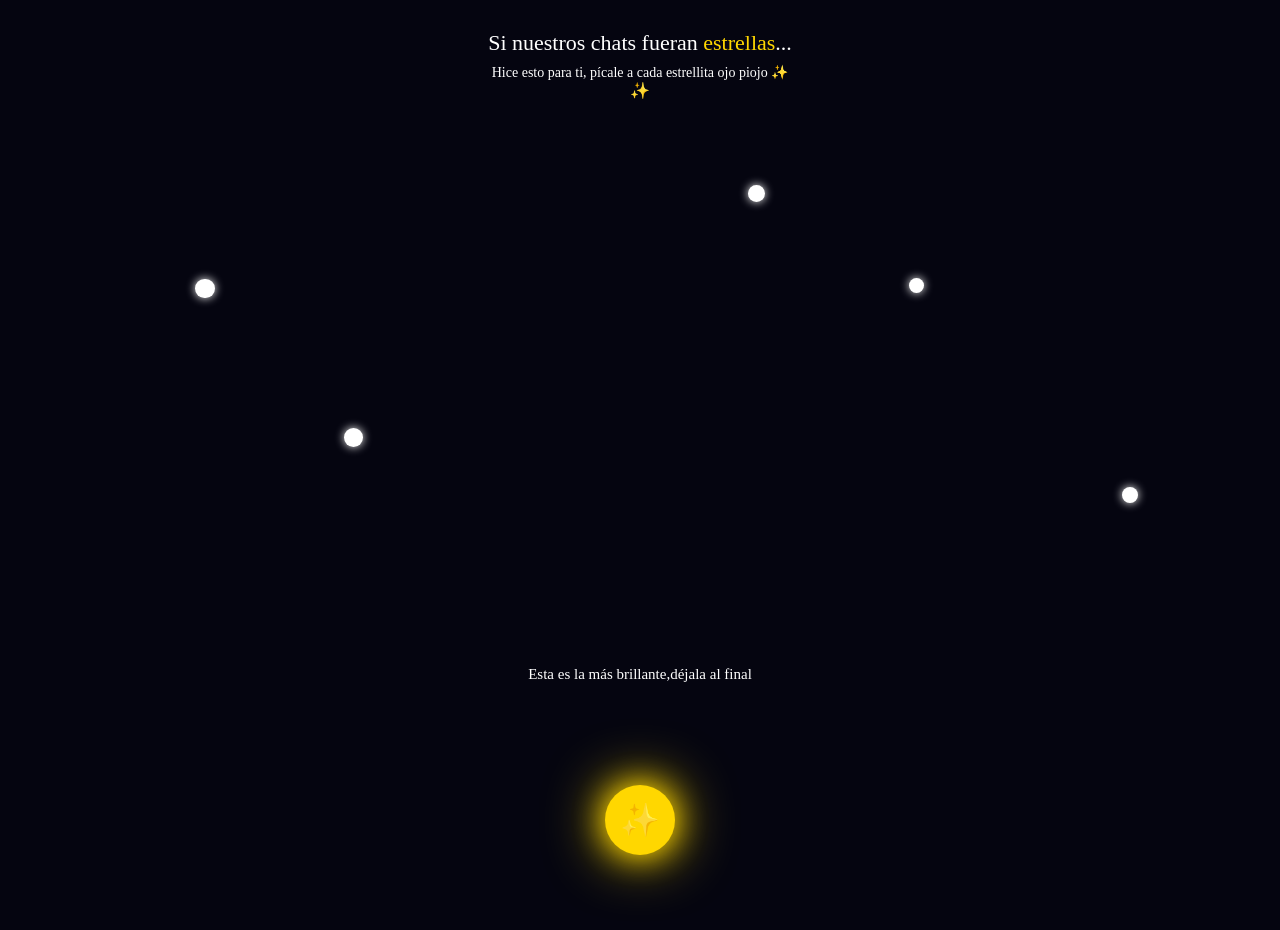
<file: index.html>
<!DOCTYPE html>
<html lang="en">
<head>
    <meta charset="UTF-8">
    <meta name="viewport" content="width=device-width, initial-scale=1.0">
    <title>para ti</title>
    <link rel="stylesheet" href="estrellas.css">
   
</head>
<body>
    <h1>Si nuestros chats fueran
        <span>estrellas</span>...</h1>

    <p class="sub">Hice esto para ti, pícale a cada estrellita ojo piojo ✨ </p>

    <div class="sky" id="sky">✨</div>
    

    <div class="big-star" onclick="abrir(5)">✨</div>

    <p style="font-size:15px; opacity: 8; "> Esta es la más brillante,déjala al final</p><break></break>

    <div id="carta" onclick="cerrar()">
        <div class="papel" onclick="event.stopPropagation()">
            <h2 id="titulo"></h2>
            <p id="texto"></p>
            <button onclick="cerrar()">me gusto</button>
        </div>
    </div>

     <script src="estrellas.js"></script>
</body>
</html>
</file>
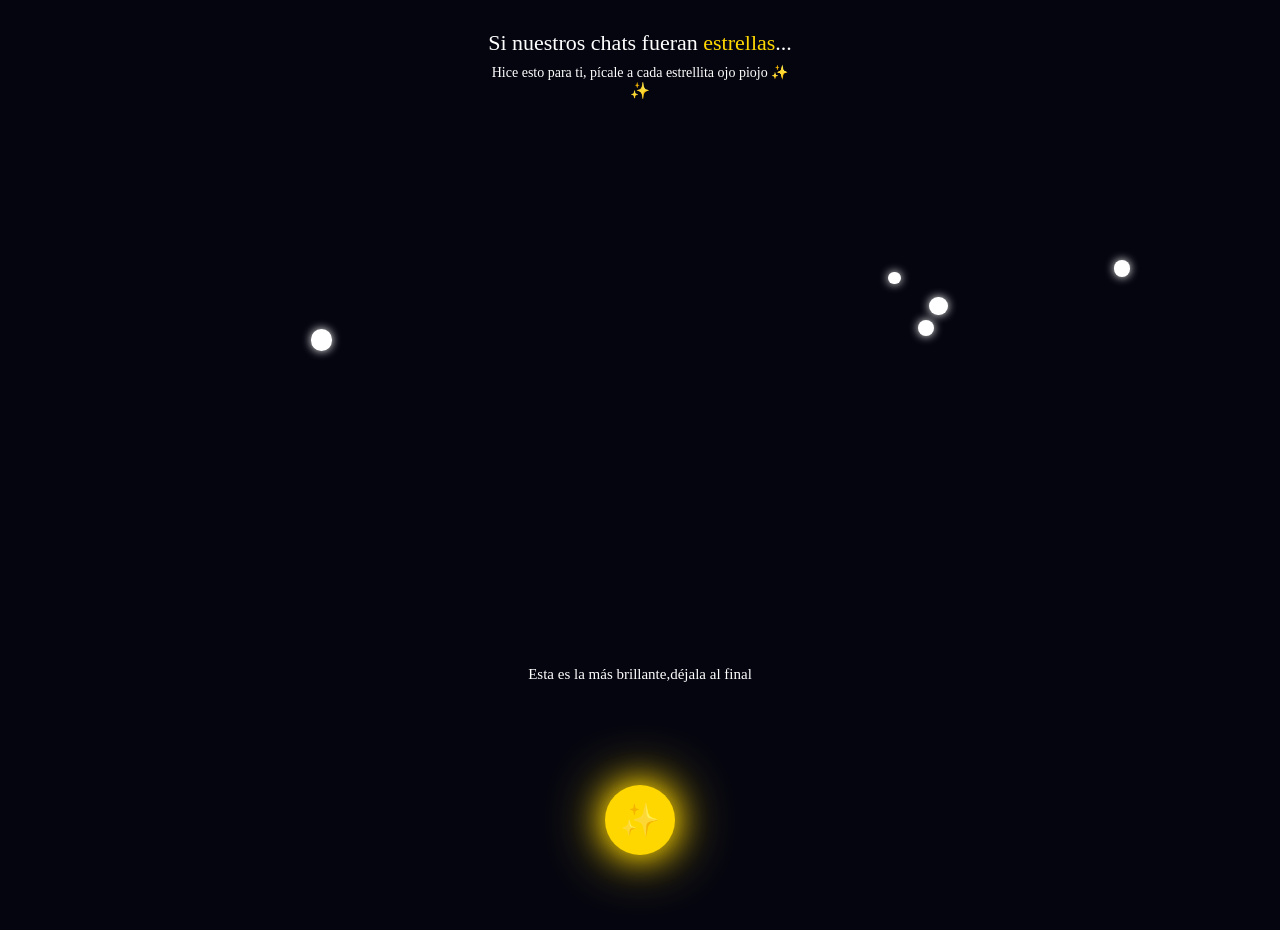
<file: estrellas.html>
<!DOCTYPE html>
<html lang="en">
<head>
    <meta charset="UTF-8">
    <meta name="viewport" content="width=device-width, initial-scale=1.0">
    <title>para ti</title>
    <link rel="stylesheet" href="estrellas.css">
   
</head>
<body>
    <h1>Si nuestros chats fueran
        <span>estrellas</span>...</h1>

    <p class="sub">Hice esto para ti, pícale a cada estrellita ojo piojo ✨ </p>

    <div class="sky" id="sky">✨</div>
    

    <div class="big-star" onclick="abrir(5)">✨</div>

    <p style="font-size:15px; opacity: 8; "> Esta es la más brillante,déjala al final</p><break></break>

    <div id="carta" onclick="cerrar()">
        <div class="papel" onclick="event.stopPropagation()">
            <h2 id="titulo"></h2>
            <p id="texto"></p>
            <button onclick="cerrar()">me gusto</button>
        </div>
    </div>

     <script src="estrellas.js"></script>
</body>
</html>
</file>
<file: estrellas.css>
*{
    margin:0; 
    padding: 0;
    box-sizing: border-box;
}
body{
    background: #050510;
    color: white;
    font-family: Georgia, 'Times New Roman', Times, serif;
    height: 100vh;
    overflow: hidden;
    text-align: center;
}
h1{
    margin-top: 30px;
    font-size: 22px;
    font-weight: normal;
    padding: 0 20px;

}
h1 span{
    color: #ffd700;
}
p.sub{
    opacity: 7;
    font-size: 14px;
    margin-top: 8px;
    padding: 0 30px;
}
.sky{
    position: relative;
    width: 100%;
    height: 65vh;
}
.star{
    position: absolute;
    background: white;
    border-radius: 50%;
    cursor: pointer;
    animation: brilla 2s infinite alternate;
    box-shadow: 0 0 10px white;
}
@keyframes brilla{from{opacity: 4;
    transform:scale(.8);}
    to{opacity: 1; transform: scale(1.2);}
}
.big-star{
    width: 70px; 
    height: 70px; 
    background: #ffd700; 
    box-shadow: 0 0 30px #ffd700, 0 0 60px #ffd700; 
    border-radius: 50%; 
    position: absolute; 
    left: 50%; 
    bottom: 5%; 
    transform: translateX(-50%);
    cursor: pointer;
    display: flex;
    align-items: center;
    justify-content: center;
    font-size: 32px;
    animation: brilla 1.5s infinite alternate;
 }
 #carta{
    display: none;
    position: fixed;
    inset: 0;
    background: rgba(0, 0, 0, .85);
    align-items: center;
    justify-content: center;
    padding: 20px;
    z-index: 10;
 }
 #carta.mostrar{
    display: flex;
 }
 .papel{
    background: #fff8e7;
    color: #333;
    padding: 25px;
    border-radius: 15px;
    max-width: 300px;
    line-height: 1.6;
    font-size: 10px;

 }
 .papel h2{
    color: #b8860b;
    margin-bottom: 10px;
 }
 button{
    margin-top: 15px;
    background: #050510;
    color: white;
    border: none;
    padding: 10px 20px;
    border-radius: 20px;
    cursor: pointer;

 }
</file>
